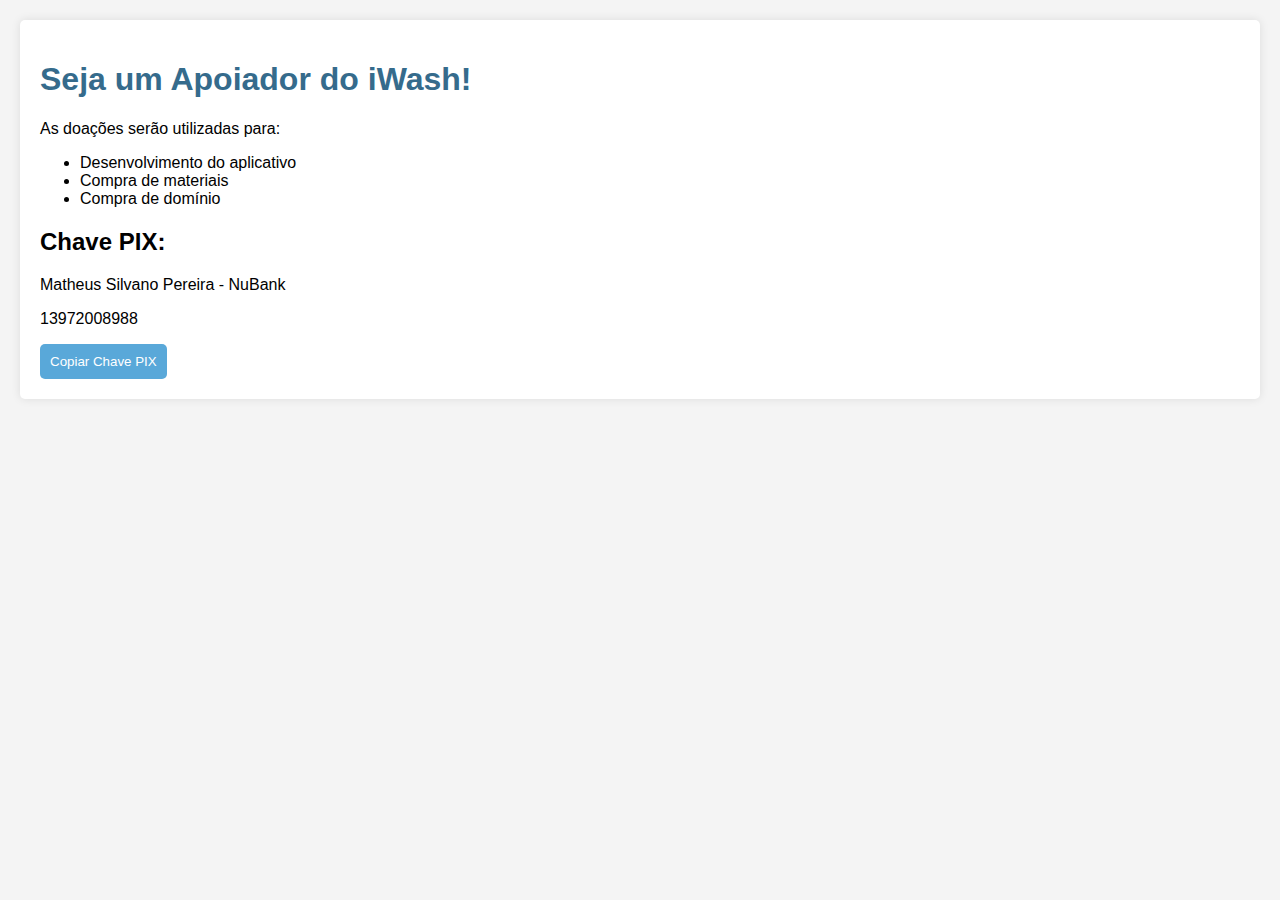
<file: apoiador.html>
<!DOCTYPE html>
<html lang="pt-BR">
<head>
    <meta charset="UTF-8">
    <meta name="viewport" content="width=device-width, initial-scale=1.0">
    <title>Apoie o iWash</title>
    <style>
        body {
            font-family: Arial, sans-serif;
            margin: 0;
            padding: 20px;
            background-color: #f4f4f4;
        }
        .container {
            background-color: white;
            padding: 20px;
            border-radius: 5px;
            box-shadow: 0 0 10px rgba(0,0,0,0.1);
        }
        h1 {
            color: #356b8c;
        }
        .copy-btn {
            background-color: #59a8d9;
            color: white;
            border: none;
            padding: 10px;
            border-radius: 5px;
            cursor: pointer;
        }
    </style>
</head>
<body>
    <div class="container">
        <h1>Seja um Apoiador do iWash!</h1>
        <p>As doações serão utilizadas para:</p>
        <ul>
            <li>Desenvolvimento do aplicativo</li>
            <li>Compra de materiais</li>
            <li>Compra de domínio</li>
        </ul>
        <h2>Chave PIX:</h2>
        <p>Matheus Silvano Pereira - NuBank</p>
        <p id="pix-key">13972008988</p>
        <button class="copy-btn" onclick="copyPixKey()">Copiar Chave PIX</button>
    </div>

    <script>
        function copyPixKey() {
            const pixKey = document.getElementById("pix-key").innerText;
            navigator.clipboard.writeText(pixKey).then(() => {
                alert("Chave PIX copiada para a área de transferência!");
            }).catch(err => {
                console.error('Erro ao copiar a chave PIX: ', err);
            });
        }
    </script>
</body>
</html>
</file>
